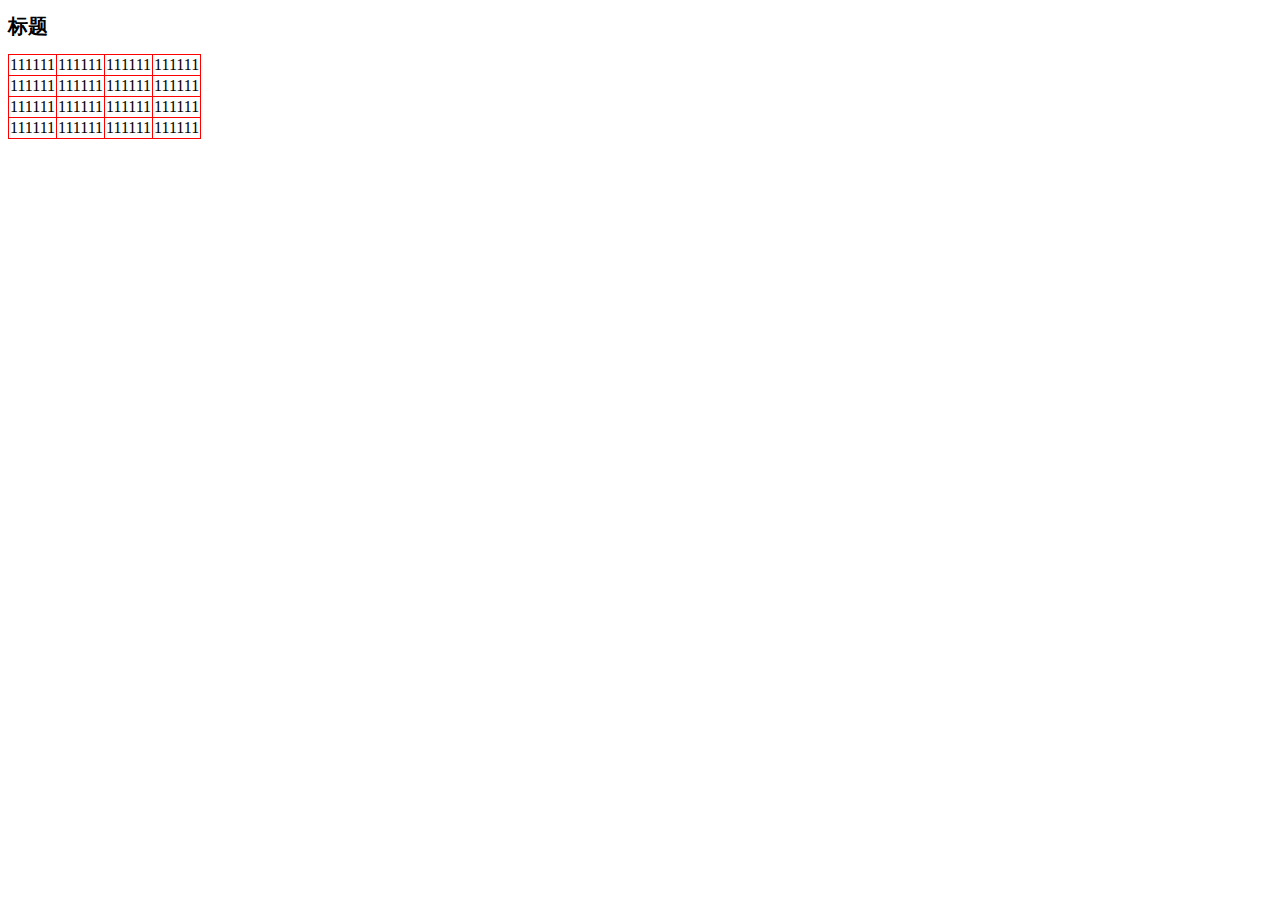
<file: 11-myTaobao/index.html>
<!DOCTYPE html>
<html>
	<head>
		<meta charset="UTF-8">
		<title></title>
		<style type="text/css">
			.box{
				font-size: 20px;
			}
			h1{
				font-size: 100%;
			}
			table{
				border:1px solid red;
				border-spacing: 0px;
				border-collapse: collapse;
			}
			td{
				border:1px solid red;
			}
		</style>
	</head>
	<body>
		<div class="box">
			<h1>标题</h1>
		</div>
		<table>
			<tr>
				<td>111111</td>
				<td>111111</td>
				<td>111111</td>
				<td>111111</td>
			</tr>
			<tr>
				<td>111111</td>
				<td>111111</td>
				<td>111111</td>
				<td>111111</td>
			</tr>
			<tr>
				<td>111111</td>
				<td>111111</td>
				<td>111111</td>
				<td>111111</td>
			</tr>
			<tr>
				<td>111111</td>
				<td>111111</td>
				<td>111111</td>
				<td>111111</td>
			</tr>
		</table>
	</body>
</html>
</file>
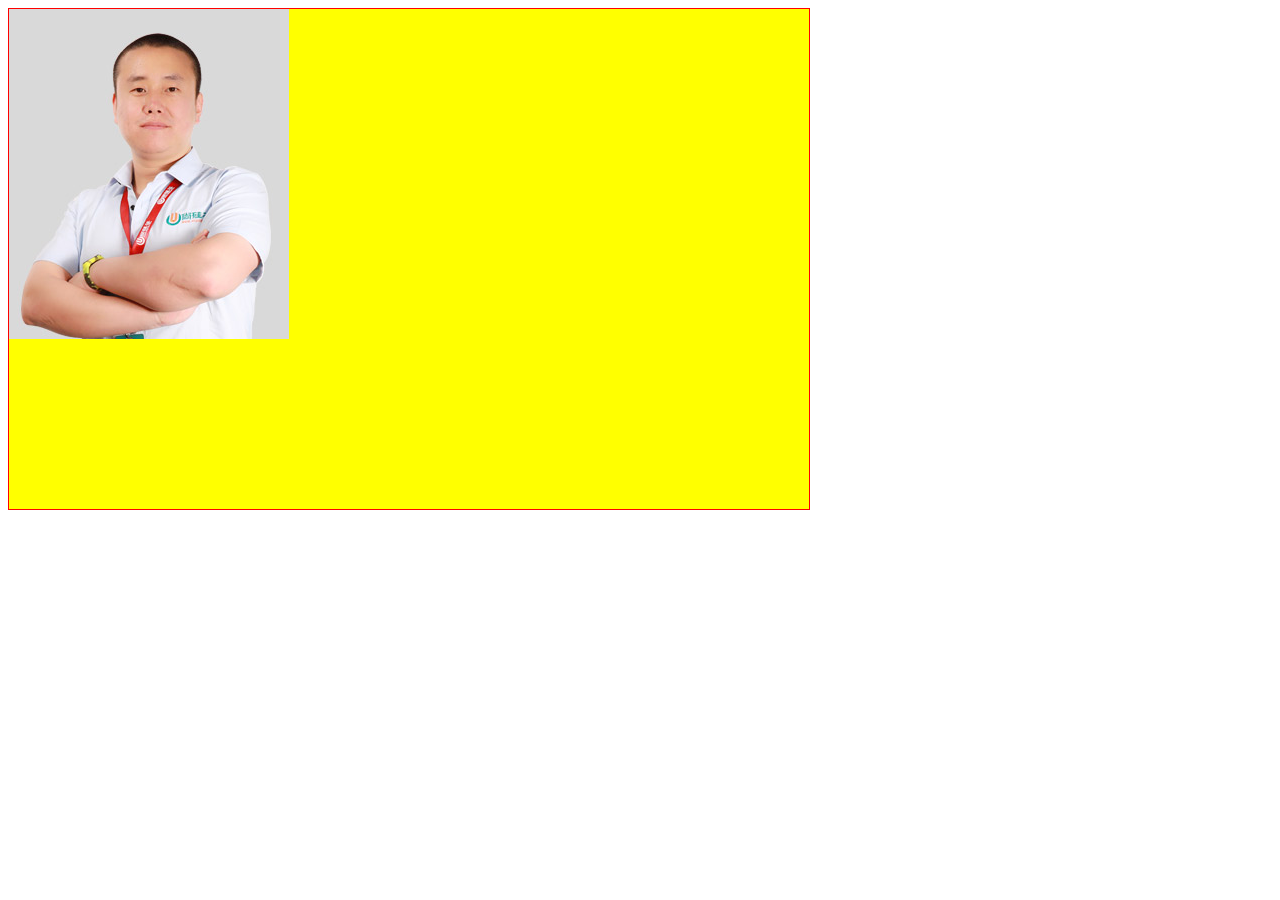
<file: 01-复习.html>
<!DOCTYPE html>
<html>
	<head>
		<meta charset="UTF-8">
		<title></title>
		<style type="text/css">
			.box{
				width: 800px;
				height: 500px;
				border: 1px solid red;
				background: yellow url(liuzhiyuan.jpg) no-repeat 0px 0px;
			}
		</style>
	</head>
	<body>
		<div class="box"></div>
	</body>
</html>
</file>
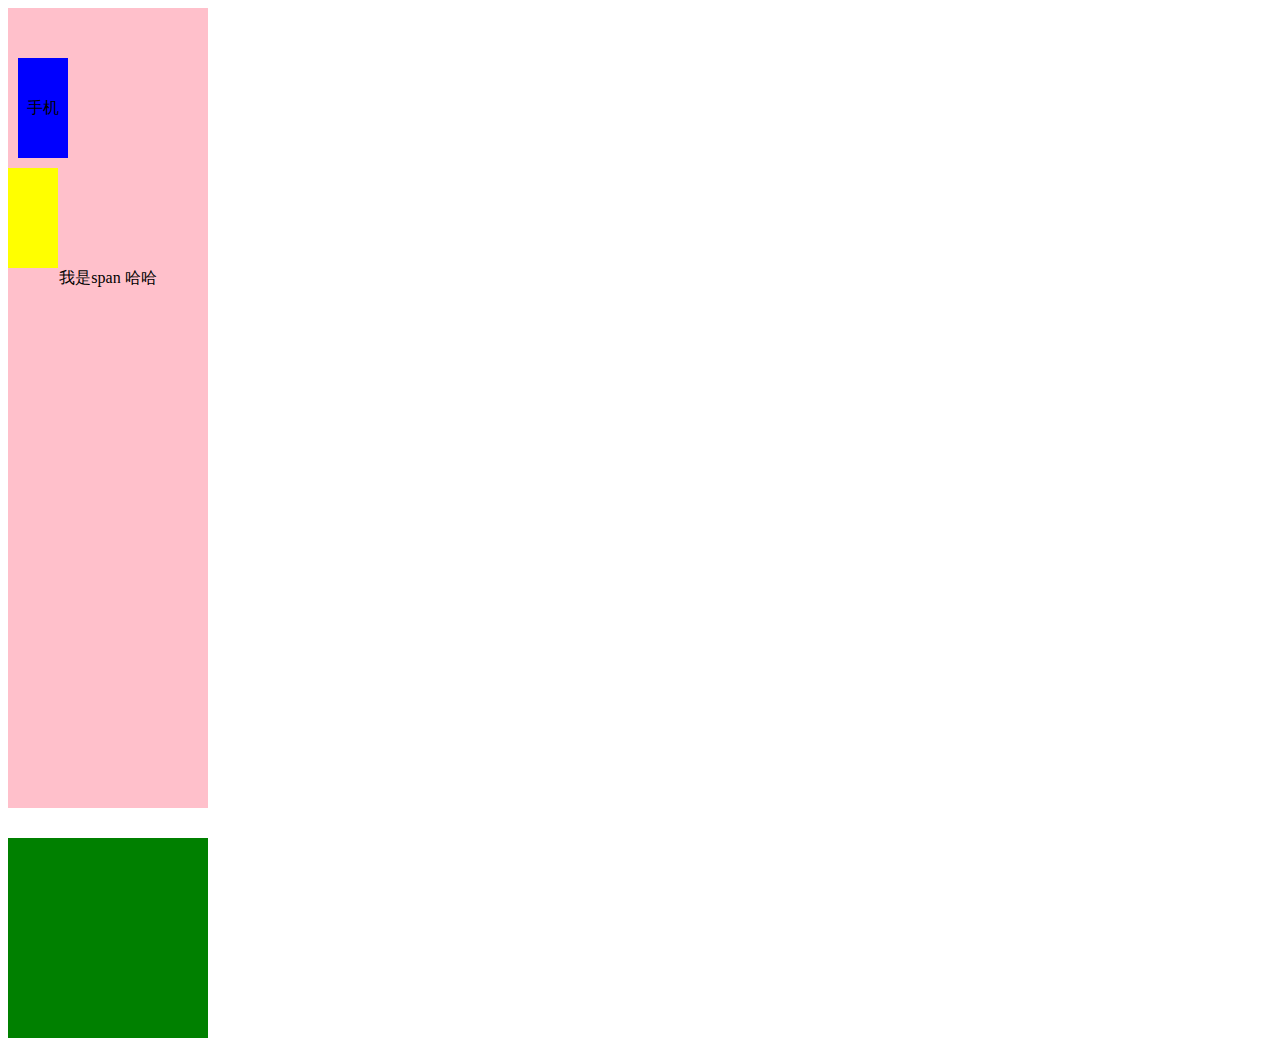
<file: 02-复习.html>
<!DOCTYPE html>
<html>
	<head>
		<meta charset="UTF-8">
		<title></title>
		<style type="text/css">
			/* 盒子的尺寸=自身宽高+内边距+边框*/
			.box{
				width: 200px;
				height: 800px;
				background: pink;
				/*padding-left: 10px;*/
				/*border:10px solid green;*/
				overflow: hidden;
				/*padding-bottom: 20px;*/
				margin-bottom: 30px;
				text-align: center;
			}
			.phone{
				width: 50px;
				height: 100px;
				line-height: 100px;
				background: blue;
				margin-left: 10px;
				margin-top: 50px;
			}
			.phone2{
				width: 50px;
				height: 100px;
				background: yellow;
				margin-top: 10px;
				
			}
			.box2{
				width: 200px;
				height: 200px;
				background: green;
				margin-top: 20px;
			}
		</style>
	</head>
	<body>
		<div class="box">
			<div class="phone">手机</div>
			<div class="phone2"></div>
			<span>我是span</span>
			哈哈
		</div>
		<div class="box2"></div>	
	</body>
</html>
</file>
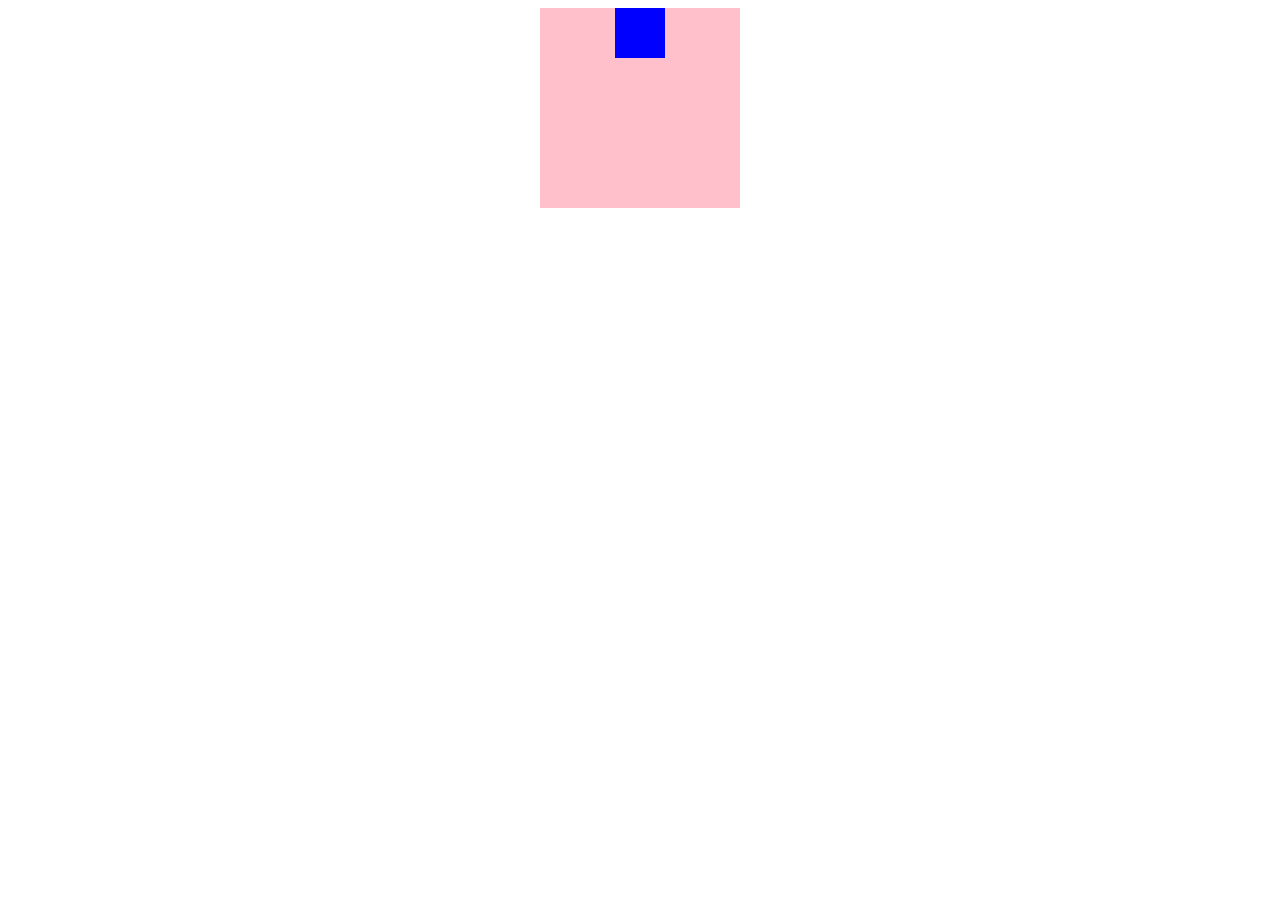
<file: 03-块元素水平居中.html>
<!DOCTYPE html>
<html>
	<head>
		<meta charset="UTF-8">
		<title></title>
		<style type="text/css">
			.box{
				width: 200px;
				height: 200px;
				background: pink;
				/* 块元素水平居中*/
				margin: 0 auto;
			}
			.box2{
				width: 50px;
				height: 50px;
				background: blue;
				margin: 0 auto;
			}
		</style>
	</head>
	<body>
		<div class="box">
			<div class="box2"></div>
		</div>
	</body>
</html>
</file>
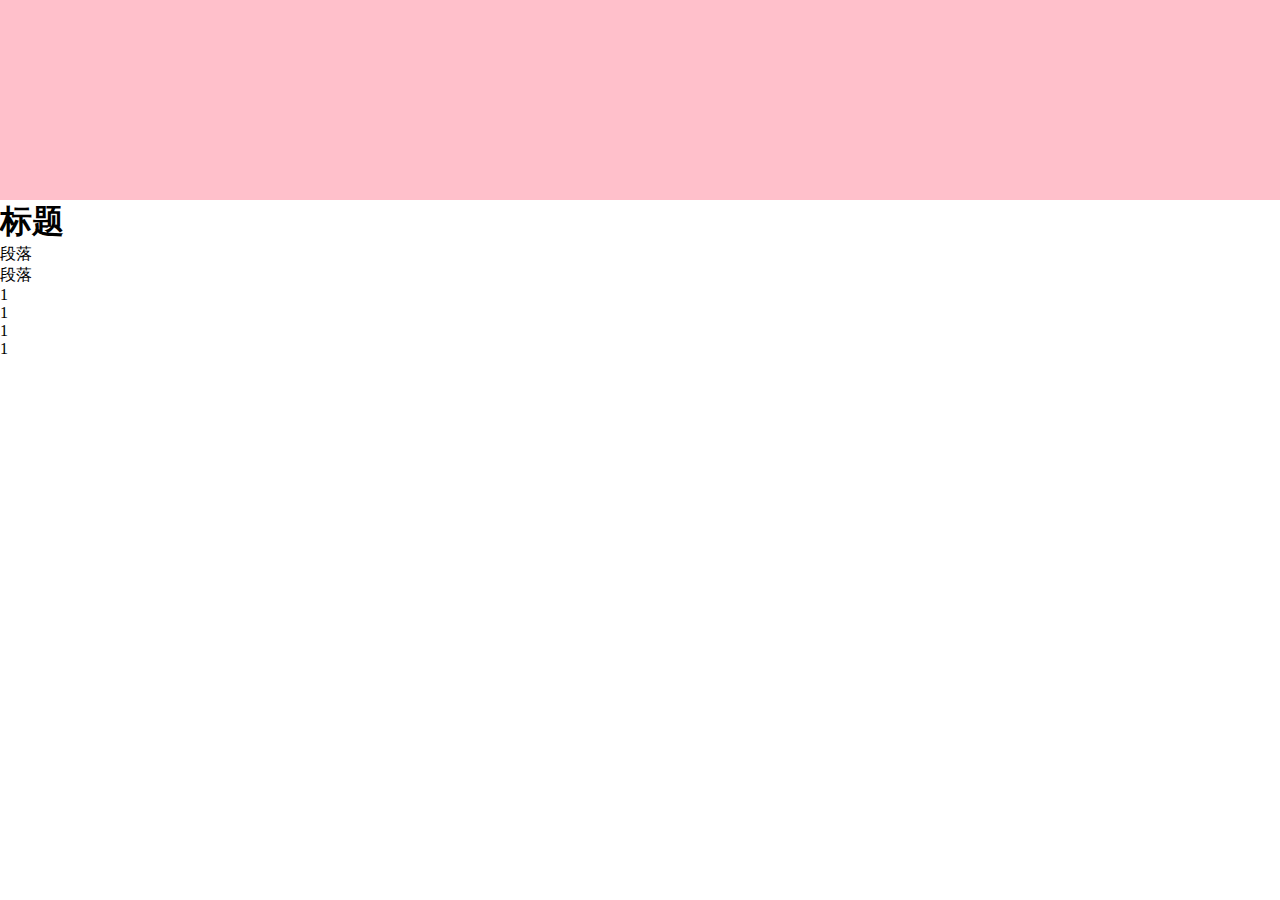
<file: 05-清除标签默认样式(css初始化).html>
<!DOCTYPE html>
<html>

	<head>
		<meta charset="UTF-8">
		<title></title>
		<style type="text/css">
			/*
			 * 清除标签默认样式(css初始化): html标签都会有一些默认的属性,属性有一个固定的值,
			 * 当我们在写页面的时候,为了准确的设置从ps中量取的数值,先将这些标签的默认样式属性给
			 * 初始化,再设置 
			 */
			/*
			 * 第一种方法:  通常在讲知识点的时候使用
			 */
			/**{
				margin: 0;
				padding: 0;
			}*/
			/*
			 * 第二种方法: 将用到的标签用并集选择器一个一个写,避免用*造成效率低下. 在工作中
			 * 推荐使用
			 * 
			 * 
			 */
			
			body,
			div,
			dl,
			dt,
			dd,
			ul,
			ol,
			li,
			h1,
			h2,
			h3,
			h4,
			h5,
			h6,
			pre,
			code,
			form,
			fieldset,
			legend,
			input,
			button,
			textarea,
			p,
			blockquote,
			th,
			td {
				margin: 0;
				padding: 0;
			}
			
			div {
				height: 200px;
				background: pink;
			}
		</style>
	</head>

	<body>
		<div></div>
		<h1>标题</h1>
		<p>段落</p>
		<p>段落</p>
		<ul>
			<li>1</li>
			<li>1</li>
			<li>1</li>
			<li>1</li>
		</ul>
	</body>

</html>
</file>
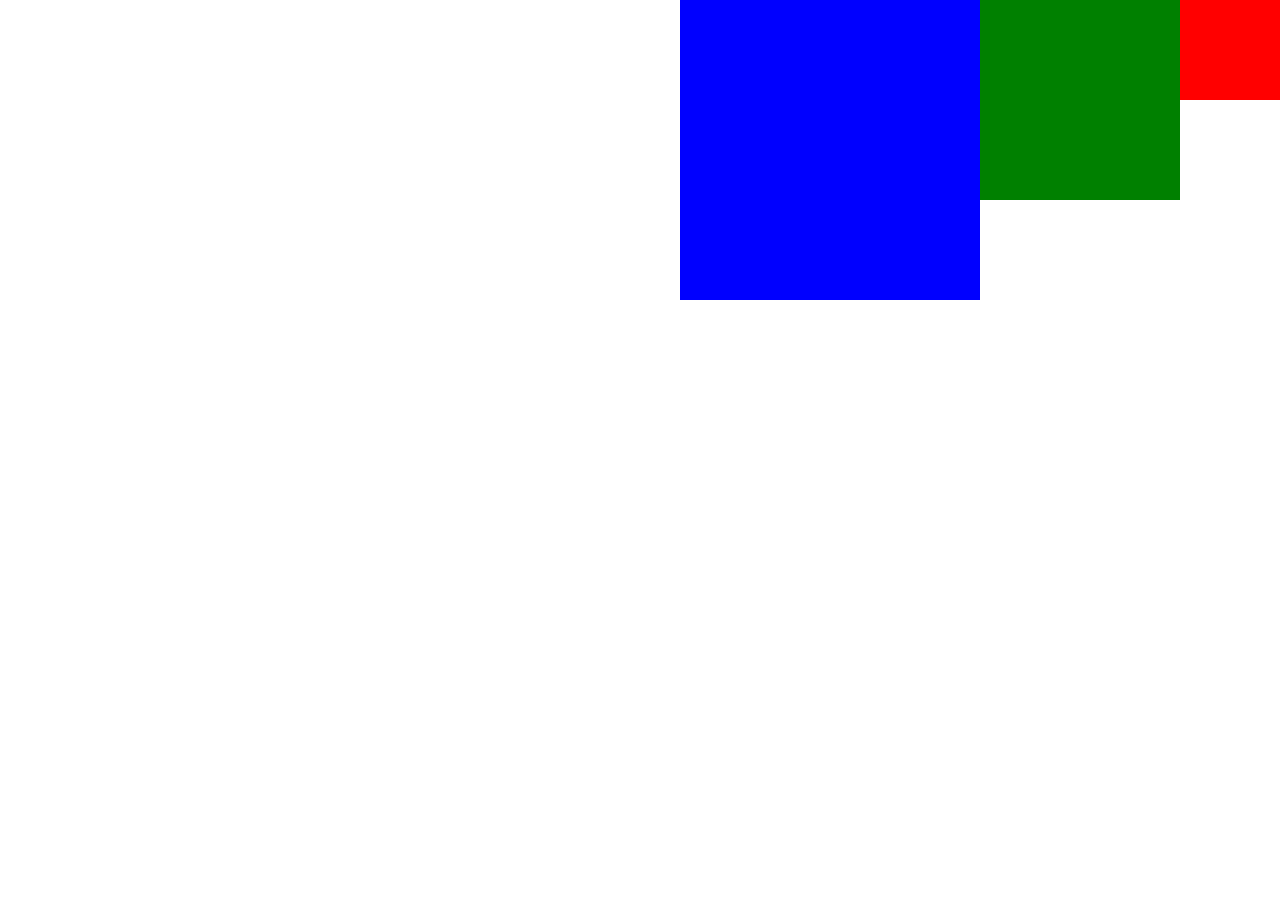
<file: 06-浮动.html>
<!DOCTYPE html>
<html>
	<head>
		<meta charset="UTF-8">
		<title></title>
		<style type="text/css">
			*{
				margin: 0;
				padding: 0;
			}
			.one{
				width: 100px;
				height: 100px;
				background: red;
				/*左浮动*/
				float:right;
				/*display: inline-block;*/
				/*padding: 0px;*/
			}
			.two{
				width: 200px;
				height: 200px;
				background: green;
				float:right;
				/*display: inline-block;*/
			}
			.three{
				width: 300px;
				height: 300px;
				background: blue;
				float:right;
				/*display: inline-block;*/
			}
		</style>
	</head>
	<body>
		<!--
			之前学习的三种显示模式称为标准流
			
			浮动:也是个属性,float,浮动是一个半脱离标准流的状态,也叫浮动流,元素加了浮动属性后,
			不在具备之前的显示模式特征,元素的宽高在不设置的情况下,靠内容撑开,会对后面的块级显示模式的元素造成影响
			设置宽高起作用,会随着标签书写的顺序依次排列
		-->
		<div class="one"></div> 
		<div class="two"></div>
		<div class="three"></div>
	</body>
</html>
</file>
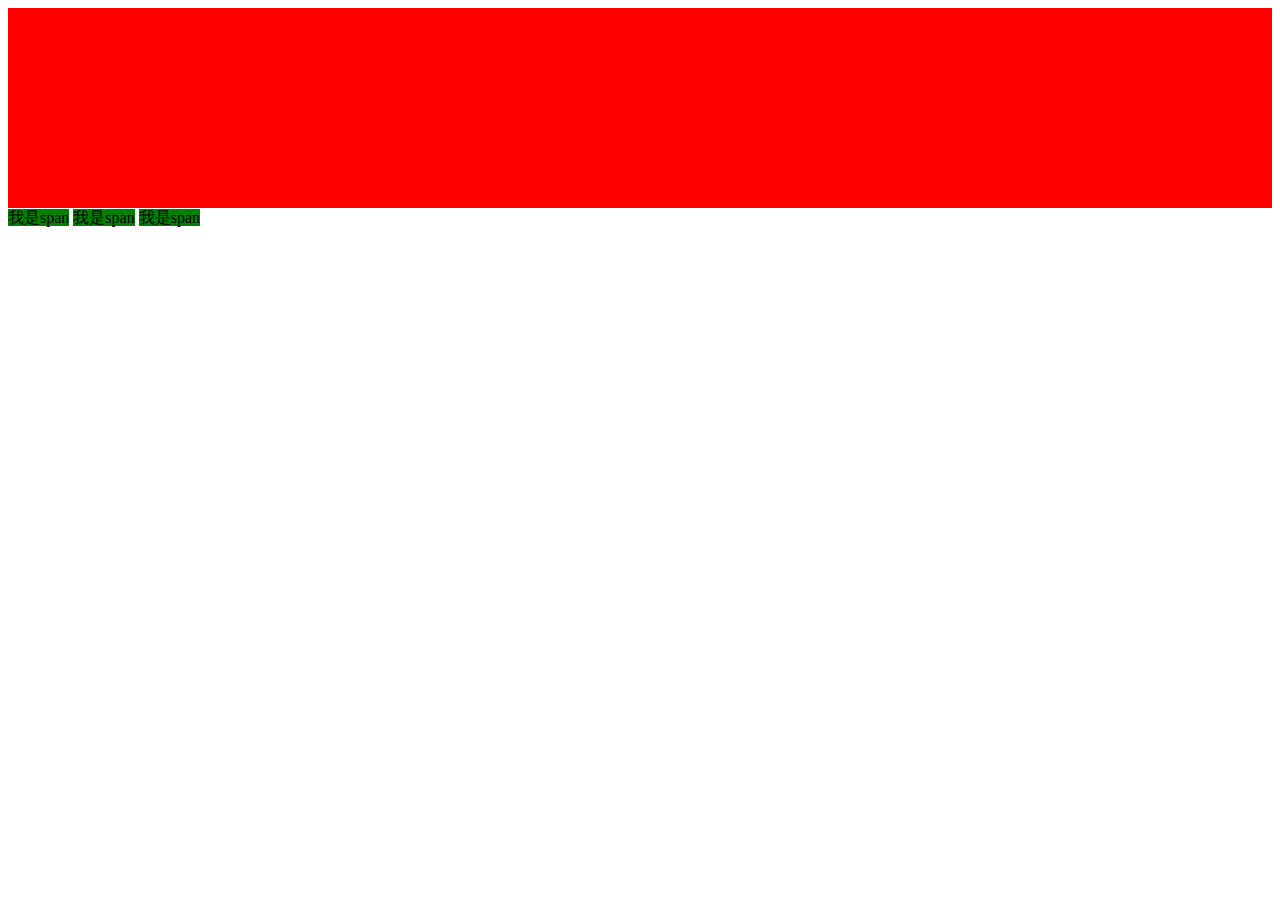
<file: 07-行内元素和行内块元素内外边距问题.html>
<!DOCTYPE html>
<html>
	<head>
		<meta charset="UTF-8">
		<title></title>
		<style type="text/css">
			.box{
				height: 200px;
				background: red;
			}
			span{
				background: green;
			}
			.s1{
				padding:0;
			}
		</style>
	</head>
	<body>
		<!--
			行内显示模式和行内块显示模式在设置内外边距的时候会对其它的元素造成影响
		-->
		<div class="box"></div>
		<span class="s1">我是span</span>
		<span>我是span</span>
		<span>我是span</span>
	</body>
</html>
</file>
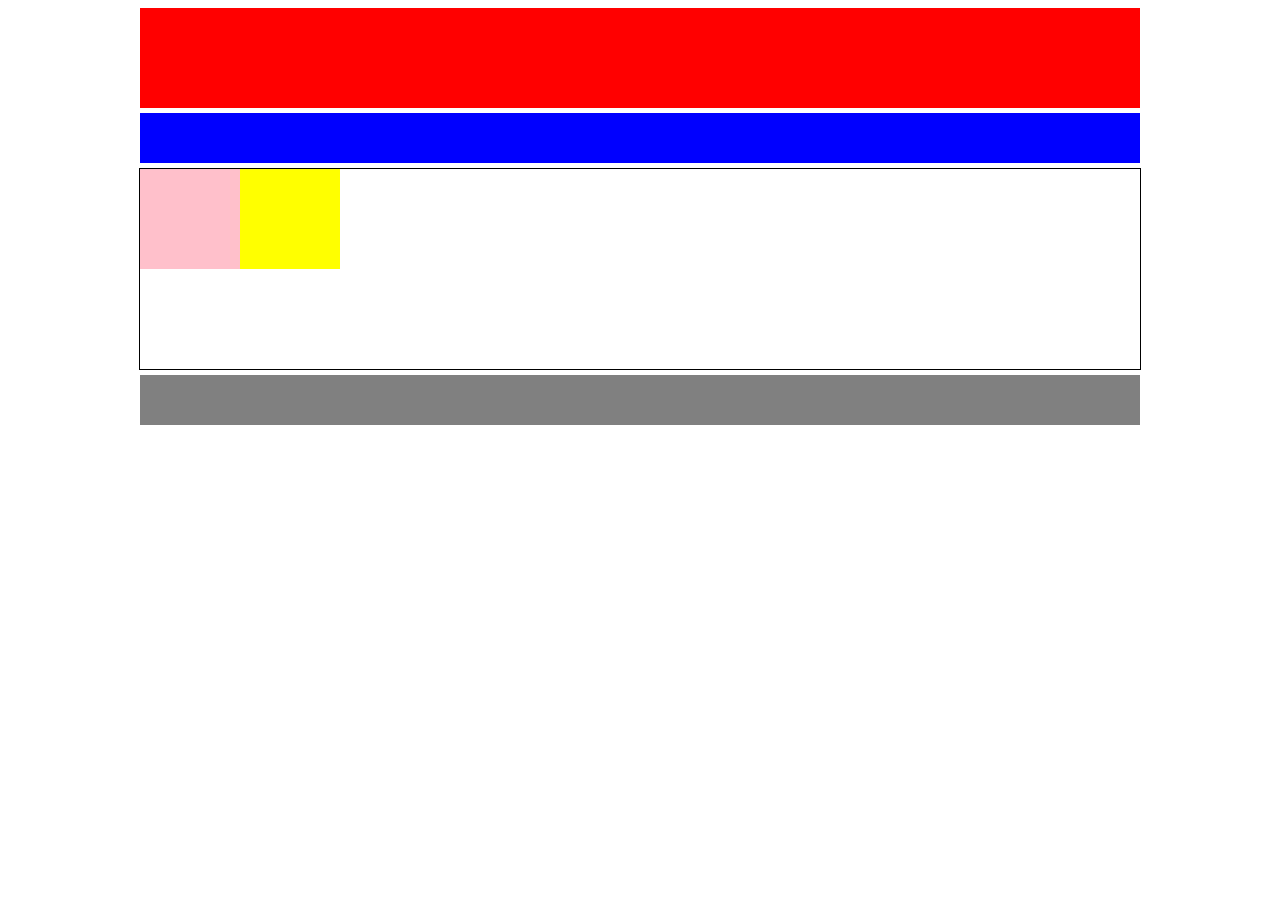
<file: 08-浮动布局.html>
<!DOCTYPE html>
<html>

	<head>
		<meta charset="UTF-8">
		<title></title>
		<style type="text/css">
			.header {
				width: 1000px;
				height: 100px;
				background: red;
				margin: 0 auto;
			}
			
			.nav {
				width: 1000px;
				height: 50px;
				background: blue;
				margin: 5px auto 0;
			}
			
			.one {
				width: 100px;
				height: 100px;
				background: pink;
				float: left;
			}
			
			.two {
				width: 100px;
				height: 100px;
				background: yellow;
				float: left;
			}
			
			.footer {
				width: 1000px;
				height: 50px;
				background: gray;
				margin: 5px auto 0;
			}
			.main{
				width: 1000px;
				height: 200px;
				margin: 5px auto 0;
				border: 1px solid #000;
			}
		</style>
	</head>

	<body>
		<!--
			由于加了浮动的元素半脱离标准流,会对后面的块元素造成影响,此时给加了浮动的元素嵌套一个
			块元素,在网页中占住位置,后面的块元素就不会认为前面没有标准流的元素了
		-->
		<div class="header"></div>
		<div class="nav"></div>
		<div class="main">
			<div class="one"></div>
			<div class="two"></div>
		</div>
		<div class="footer"></div>
	</body>

</html>
</file>
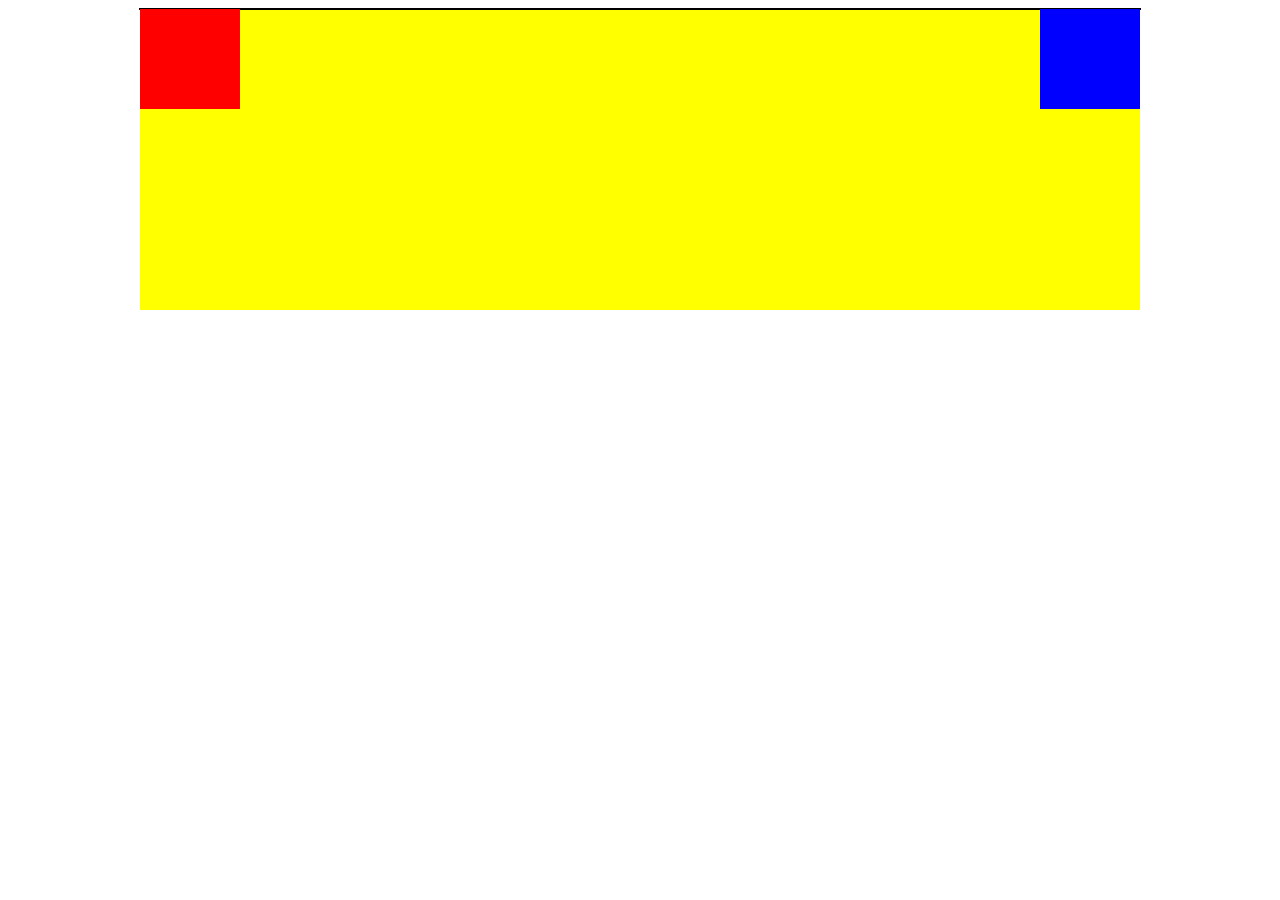
<file: 09-清除浮动造成的影响.html>
<!DOCTYPE html>
<html>

	<head>
		<meta charset="UTF-8">
		<title></title>
		<style type="text/css">
			/*
			 * 清除浮动造成的影响:当父元素没有设置高度的时候,子元素加了浮动,父元素会认为没有内
			 * 容,此时父元素的高度就是0.
			 * 解决方案:
			 * 1.给父元素设置固定高度
			 * 2.给父元素设置overflow:hidden.   (根据场景使用)
			 * 3.给父元素调用clearfix类名   (最推荐的方案,工作中使用)
			 */
			
			.box {
				width: 1000px;
				/*height: 100px;*/
				border: 1px solid #000;
				margin: 0 auto;
				/*overflow: hidden;*/
			}
			
			.one {
				width: 100px;
				height: 100px;
				background: red;
				float: left;
			}
			
			.two {
				width: 100px;
				height: 100px;
				background: blue;
				float: right;
			}
			
			.footer {
				width: 1000px;
				height: 300px;
				background: yellow;
				margin: 0 auto;
			}
			
			.clearfix:after {
				content: ".";
				display: block;
				height: 0;
				clear: both;
				visibility: hidden
			}
			
			
		</style>
	</head>

	<body>
		<div class="box">
			<div class="one"></div>
			<div class="two"></div>
		</div>
		<div class="footer"></div>
	</body>

</html>
</file>
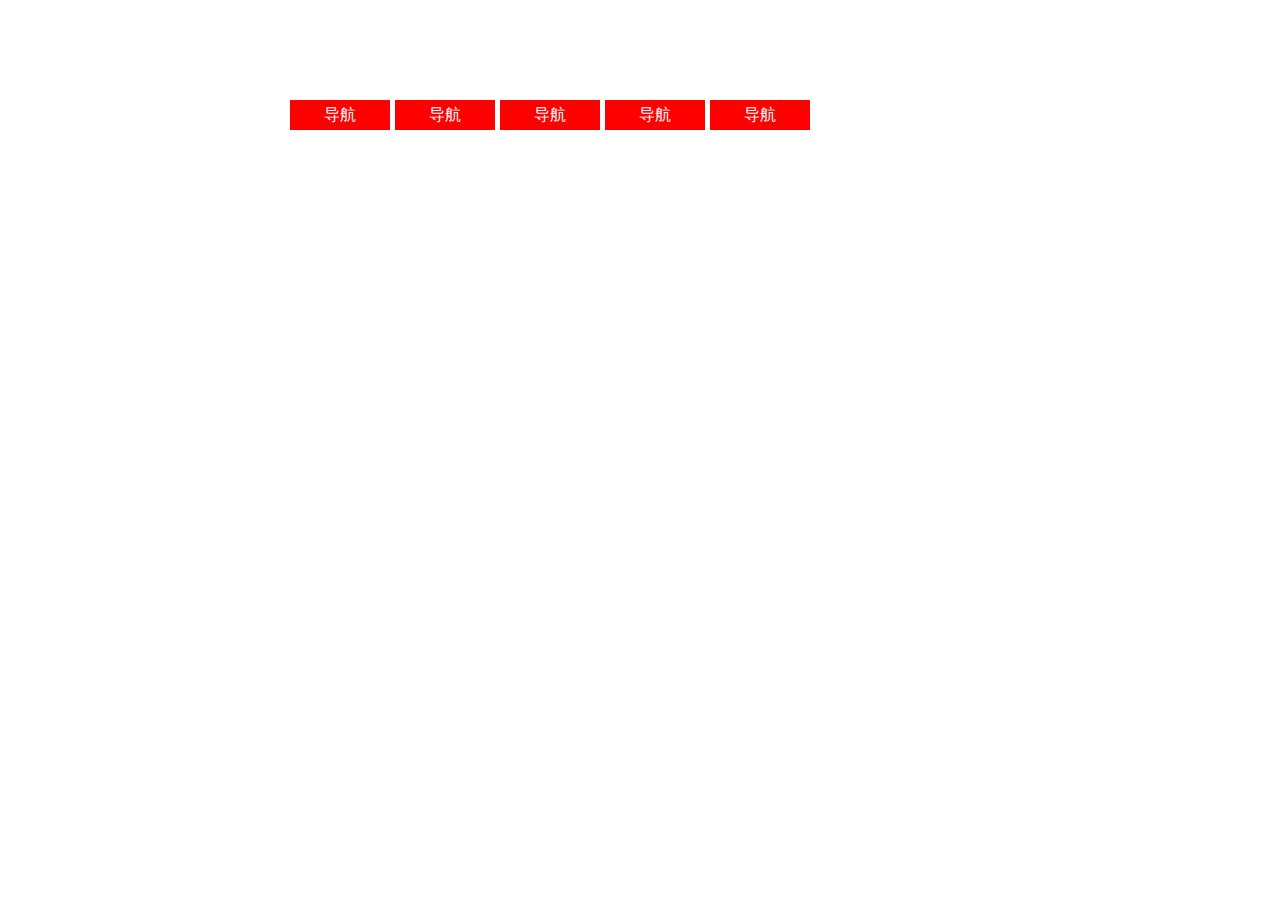
<file: 10-真正的导航.html>
<!DOCTYPE html>
<html>
	<head>
		<meta charset="UTF-8">
		<title></title>
		<style type="text/css">
			*{
				margin: 0;
				padding: 0;
				/*清除列表样式*/
				list-style: none;
			}
			.nav{
				width: 700px;
				margin: 100px auto;
			}
			.nav ul li{
				float:left;
				margin-right: 5px;
			}
			.nav ul li a{
				width: 100px;
				height: 30px;
				background: red;
				/*display: inline-block;*/
				display: block;
				/*float:left;*/
				text-align: center;
				line-height: 30px;
				color:#fff;
				text-decoration: none;
			}
			.clearfix:after {
				content: ".";
				display: block;
				height: 0;
				clear: both;
				visibility: hidden
			}
			.nav ul li a:hover{
				background: yellow;
				color:blue;
				text-decoration: underline;
			}
		</style>
	</head>
	<body>
		<!--
			导航对于网页来说是非常重要的,如果将一堆a标签排列在一起,搜索引擎会认为是在作弊
		-->
		<div class="nav">
			<ul class="clearfix">
				<li>
					<a href="##">导航</a>
				</li>
				<li>
					<a href="##">导航</a>
				</li>
				<li>
					<a href="##">导航</a>
				</li>
				<li>
					<a href="##">导航</a>
				</li>
				<li>
					<a href="##">导航</a>
				</li>
				<li>
				</li>
			</ul>
		</div>
	</body>
</html>
</file>
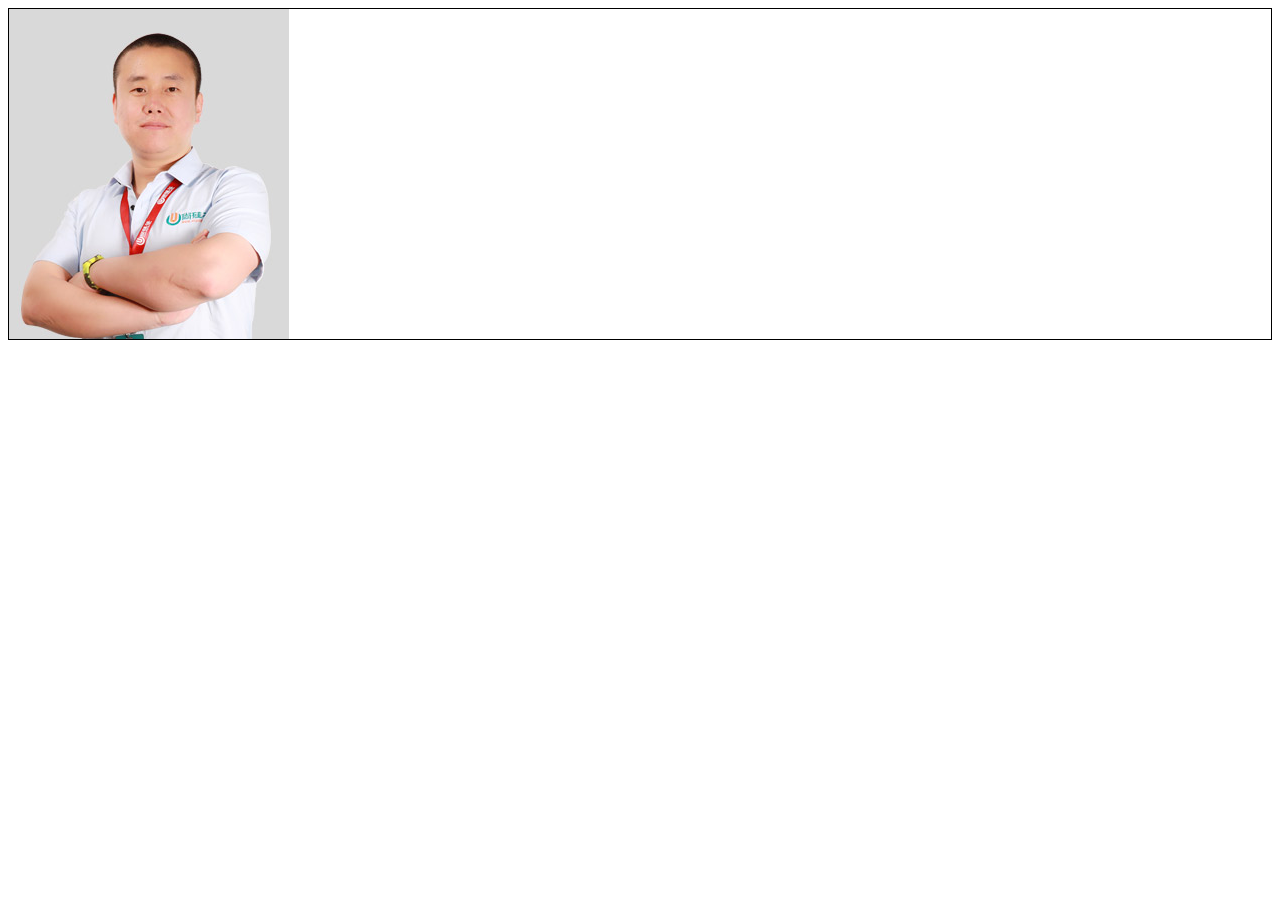
<file: 11-img底部4px留白.html>
<!DOCTYPE html>
<html>
	<head>
		<meta charset="UTF-8">
		<title></title>
		<style type="text/css">
			div{
				border: 1px solid #000;
			}
			img{
				display: block;
			}
		</style>
	</head>
	<body>
		<div>
			<img src="liuzhiyuan.jpg"/>
		</div>
	</body>
</html>
</file>
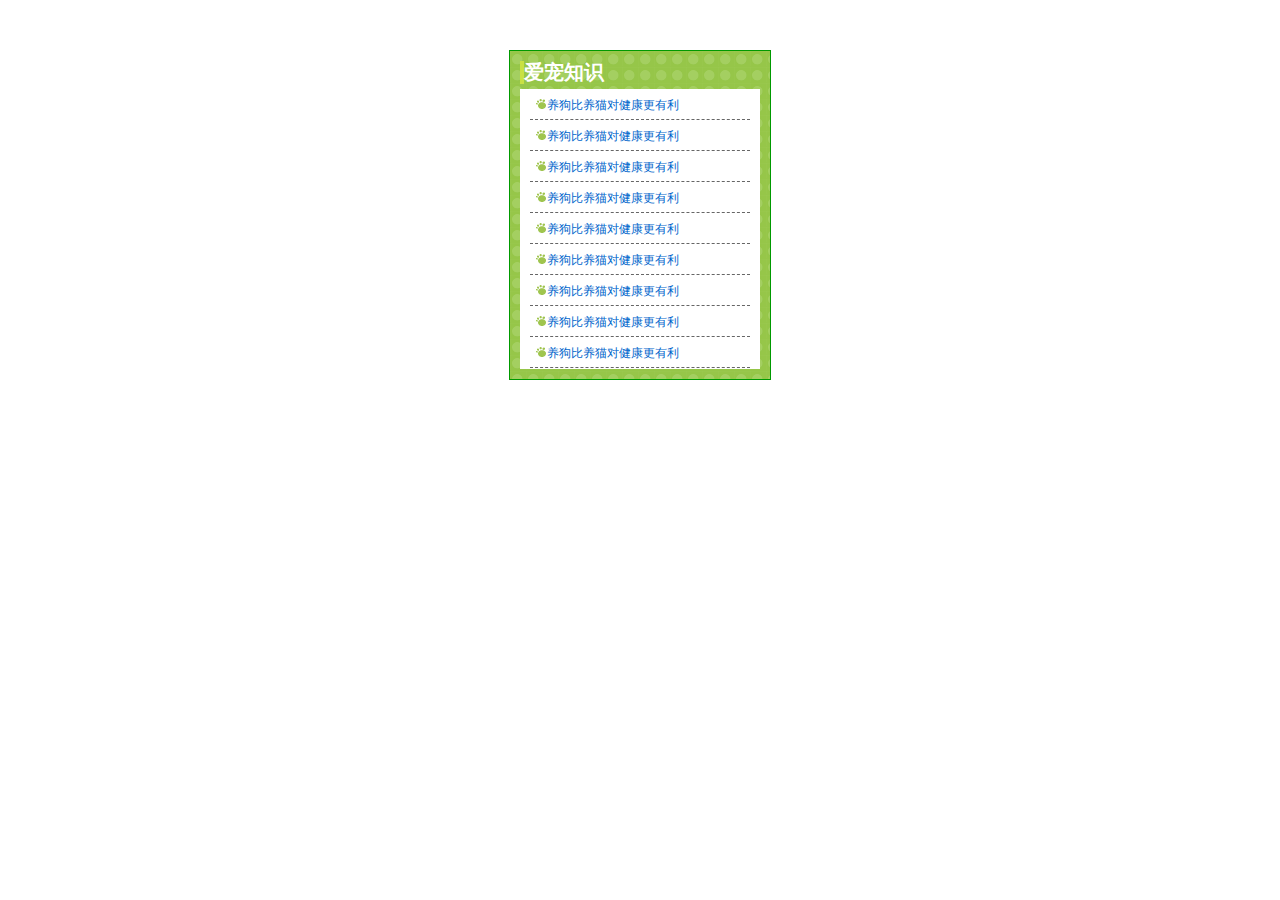
<file: 06-宠物列表/demo.html>
<!DOCTYPE html>
<html>
	<head>
		<meta charset="UTF-8">
		<title></title>
		<style type="text/css">
			*{
				margin: 0;
				padding: 0;
				list-style: none;
			}
			.box{
				width: 240px;
				height: 308px;
				border: 1px solid #090;
				margin: 50px auto 0;
				background:url(images/bg.gif) ;
				padding: 10px;
			}
			.box h2{
				height: 23px;
				/*line-height: 23px;*/
				border-left:4px solid #c9e143;
				font:700 20px/23px "黑体";
				color:#fff;
				/*margin: 10px 0 0 10px;*/
				margin-bottom: 5px;
			}
			.box .list{
				/*width: 240px;*/
				height: 280px;
				background: #fff;
				padding: 0 10px;
			}
			.box .list li{
				height: 30px;
				line-height: 30px;
				border-bottom: 1px dashed #666;
				background: url(images/tb.gif) no-repeat 5px center;
				padding-left: 17px;
			}
			.box .list li a{
				color:#06c;
				font-size: 12px;
				text-decoration: none;
				/*margin-left: 17px;*/
			}
		</style>
	</head>
	<body>
		<!--
			块元素的默认宽度和父元素的宽度一样,如果父元水平方向加了内边距,该元素的默认宽度要从
			设置的内边距开始计算
		-->
		
		<!--
			调整a标签
			1.设置a标签的margin-left
			2.设置li的padding-left
			3.设置li的text-indent
		-->
		<div class="box">
			<h2>爱宠知识</h2>
			<ul class="list">
				<li>
					<a href="##">养狗比养猫对健康更有利</a>
				</li>
				<li>
					<a href="##">养狗比养猫对健康更有利</a>
				</li>
				<li>
					<a href="##">养狗比养猫对健康更有利</a>
				</li>
				<li>
					<a href="##">养狗比养猫对健康更有利</a>
				</li>
				<li>
					<a href="##">养狗比养猫对健康更有利</a>
				</li>
				<li>
					<a href="##">养狗比养猫对健康更有利</a>
				</li>
				<li>
					<a href="##">养狗比养猫对健康更有利</a>
				</li>
				<li>
					<a href="##">养狗比养猫对健康更有利</a>
				</li>
				<li>
					<a href="##">养狗比养猫对健康更有利</a>
				</li>
			</ul>
		</div>
	</body>
</html>
</file>
